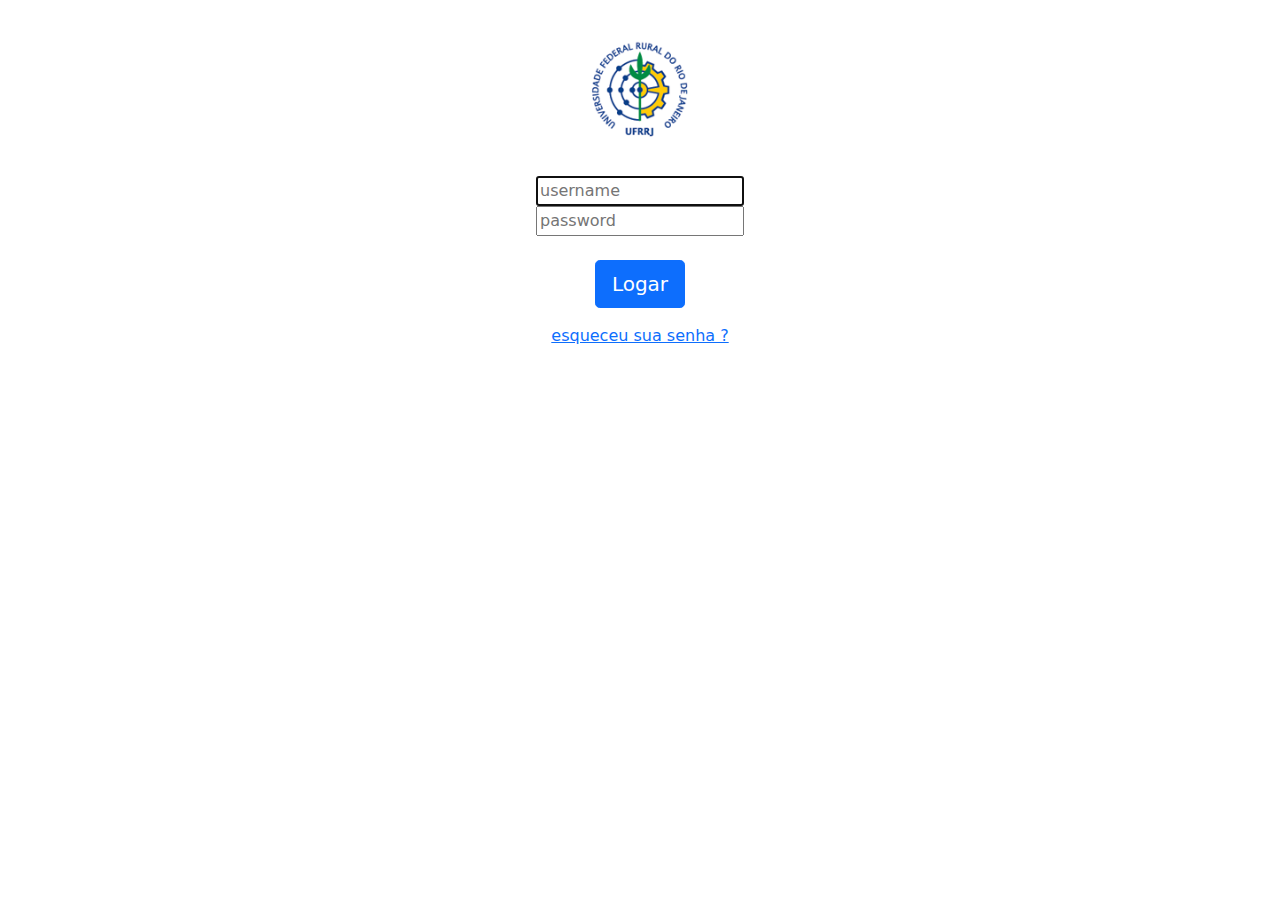
<file: html-v2.0-bootstrap/login.html>
<!doctype html>
    <head>
        <meta charset="utf-8">
        <meta name="viewport" content="width=device-width, initial-scale=1">
        <link rel="stylesheet" href="css-bootstrap/bootstrap.min.css">
        <script type="text/javascript" src="js-bootstrap/bootstrap.min.js"></script>
        <script type="text/javascript" src="js-jquery/jquery.min.js"></script>
        <script type="text/javascript" src="js-p-judge/p-judge.js"></script>
         
        <title> Juíz on-line - maratona de programação paralela </title>
    </head>

    <body>



        <div class="text-center">
            <img class="mt-4 mb-4" height="128" src="img/ufrrj.png" alt="Logo">
            <form method="post" id="id_login" action="dologin.php" >
                <div>
                    <div> <input id="idLogin" name="idLogin" type="text" placeholder="username" required autofocus> </div>
                    <div> <input id="idPasswd" name="idPasswd" type="password"  placeholder="password" > </div>

                </div>
                <p class="mt-4"> <input class = "btn btn-lg btn-primary btn-block" value="Logar" type="submit"> </p>
                <p > <a href="javascript:forgot_password()">esqueceu sua senha ?</a> </p>
            </form>
            
        </div>
    </body>
</html>
</file>
